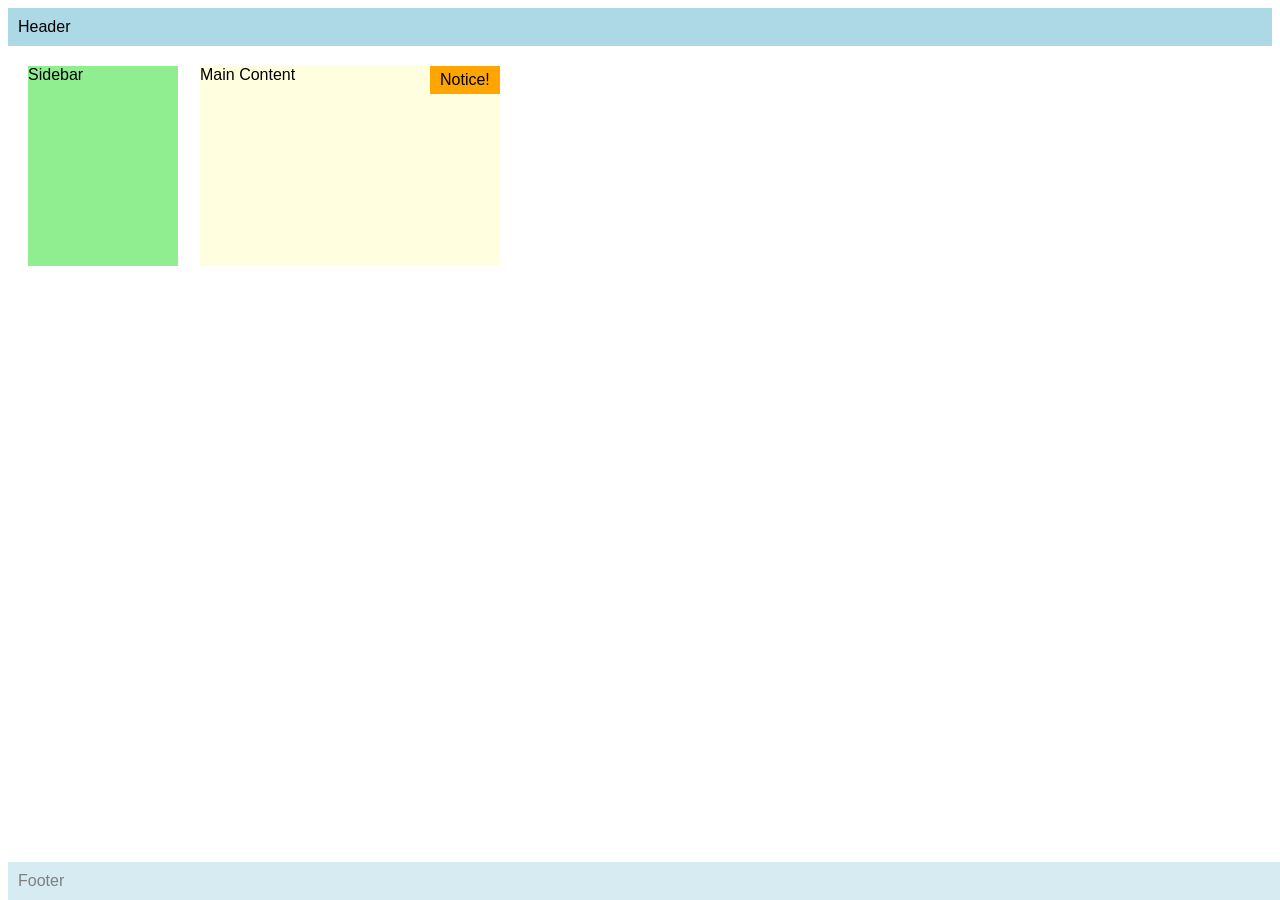
<file: 9LiReyesSeatwork2.html>
<!DOCTYPE html>
<html>
<head>
  <meta name="lctreyes" content="<Position>" />
  <meta name="revised" content="<March 26 2026>" />
  <style>
    body { font-family: Arial, sans-serif; }
    .header, .footer {
      background: lightblue;
      padding: 10px;
    }
    .footer {
       opacity: 0.5;
       position: fixed; bottom: 0; width: 100%;
    }
    .sidebar {
      background: lightgreen;
      width: 150px;
      height: 200px;
      position: relative; top: 20px; left: 20px;
    }
    .content {
      background: lightyellow;
      width: 300px;
      height: 200px;
      position: absolute; top: 66px; left: 200px;
    }    
    .notice {
    position: absolute;
    top: 66px;
    left: 430px;
    background: orange;
    padding: 5px 10px;
    z-index: 10;}

  </style>
</head>
<body>
  <div class="header">Header</div>
  <div class="sidebar">Sidebar</div>
  <div class="content">Main Content</div>
  <div class="footer">Footer</div>
  <div class="notice">Notice!</div>
</body>
</html>
</file>
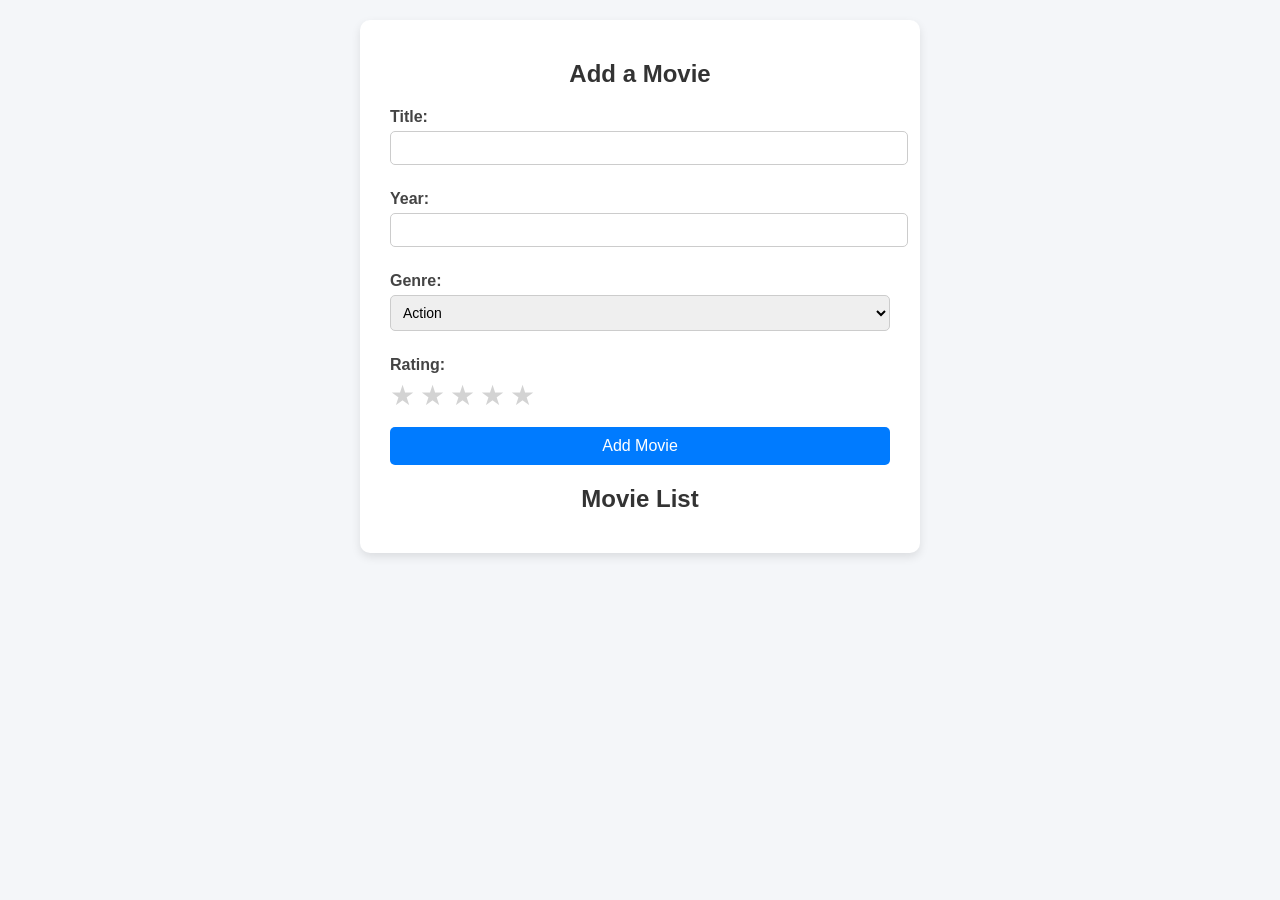
<file: q4/Q41stGraded.html>
<!DOCTYPE html>
<html>
<head>
  <title>Favorite Movies</title>
  <style>
    body {
      font-family: Arial, sans-serif;
      background: #f4f6f9;
      margin: 0;
      padding: 20px;
    }

    .container {
      max-width: 500px;
      margin: auto;
      background: #fff;
      padding: 20px 30px;
      border-radius: 10px;
      box-shadow: 0 4px 10px rgba(0,0,0,0.1);
    }

    h2 {
      text-align: center;
      color: #333;
    }

    label {
      display: block;
      margin: 10px 0 5px;
      font-weight: bold;
      color: #444;
    }

    input[type="text"],
    input[type="number"],
    select {
      width: 100%;
      padding: 8px;
      margin-bottom: 15px;
      border: 1px solid #ccc;
      border-radius: 5px;
      font-size: 14px;
    }

    .stars {
      display: flex;
      gap: 5px;
      margin-bottom: 15px;
    }

    .star {
      font-size: 28px;
      color: lightgray;
      cursor: pointer;
      transition: color 0.2s;
    }

    .star:hover,
    .star.selected {
      color: gold;
    }

    button {
      width: 100%;
      padding: 10px;
      background: #007bff;
      border: none;
      border-radius: 5px;
      color: white;
      font-size: 16px;
      cursor: pointer;
      transition: background 0.3s;
    }

    button:hover {
      background: #0056b3;
    }

    ul {
      list-style: none;
      padding: 0;
    }

    li {
      background: #f9f9f9;
      margin: 8px 0;
      padding: 10px;
      border-radius: 5px;
      border: 1px solid #ddd;
    }

    .rating-display {
      color: gold;
      font-size: 20px;
      margin-left: 5px;
    }
  </style>
</head>
<body>
  <div class="container">
    <h2>Add a Movie</h2>
    
    <label for="title">Title:</label>
    <input type="text" id="title">
    
    <label for="year">Year:</label>
    <input type="number" id="year">
    
    <label for="genre">Genre:</label>
    <select id="genre">
      <option value="Action">Action</option>
      <option value="Comedy">Comedy</option>
      <option value="Drama">Drama</option>
      <option value="Sci-Fi">Sci-Fi</option>
    </select>
    
    <label>Rating:</label>
    <div class="stars" id="ratingStars">
      <span class="star" data-value="1">&#9733;</span>
      <span class="star" data-value="2">&#9733;</span>
      <span class="star" data-value="3">&#9733;</span>
      <span class="star" data-value="4">&#9733;</span>
      <span class="star" data-value="5">&#9733;</span>
    </div>
    
    <button onclick="addMovie()">Add Movie</button>
    
    <h2>Movie List</h2>
    <ul id="movieList"></ul>
  </div>
  
  <script>
    let selectedRating = 0;

    // Handle star clicks
    document.querySelectorAll(".star").forEach(star => {
      star.addEventListener("click", function() {
        selectedRating = this.getAttribute("data-value");
        updateStars(selectedRating);
      });
    });

    function updateStars(rating) {
      document.querySelectorAll(".star").forEach(star => {
        star.classList.remove("selected");
        if (star.getAttribute("data-value") <= rating) {
          star.classList.add("selected");
        }
      });
    }

    window.onload = displayMovies;
  </script>
</body>
</html>
</file>
